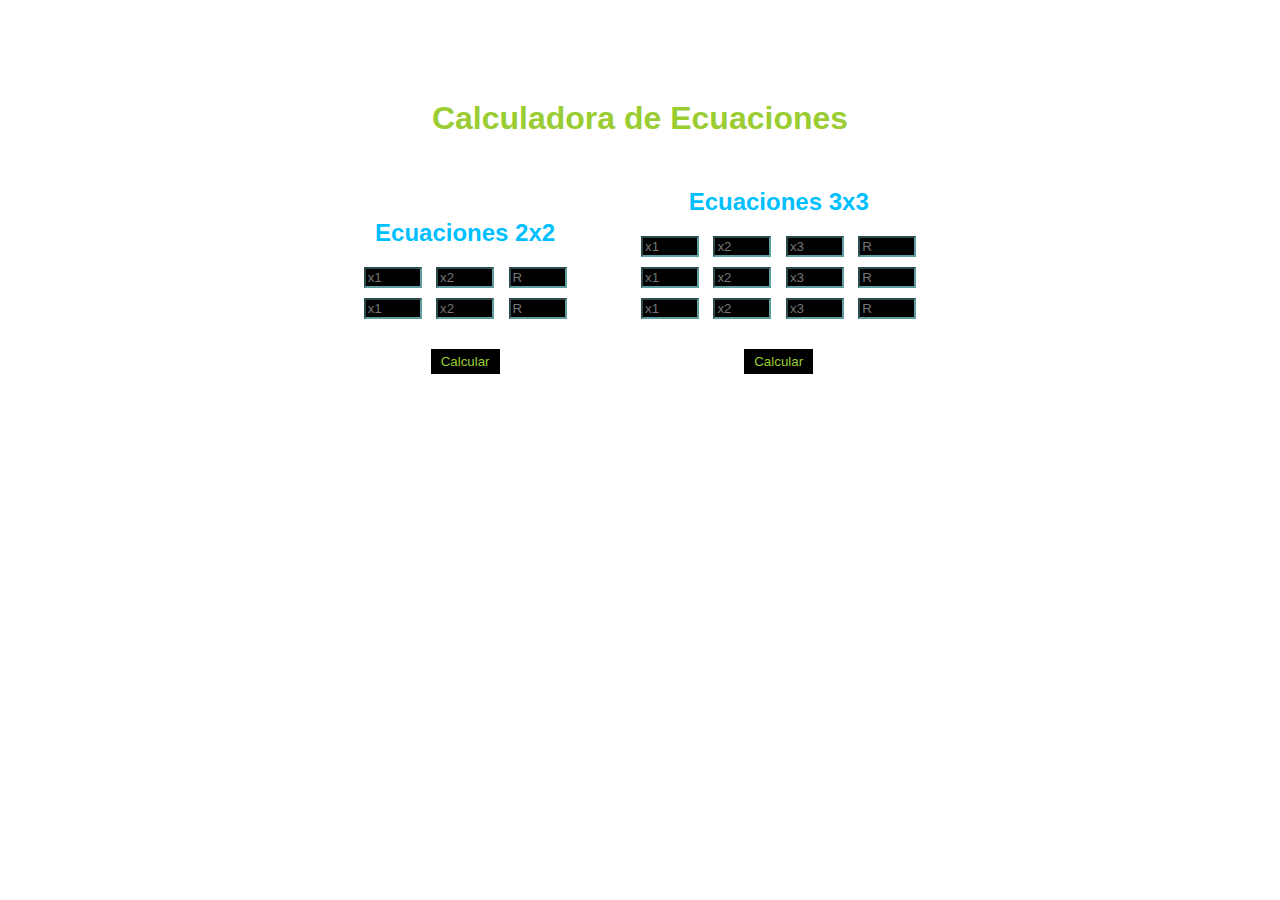
<file: public/cramer_matriz/cramer.html>
<!DOCTYPE html>
<html lang="en">

<head>
    <meta charset="UTF-8">
    <meta name="viewport" content="width=device-width, initial-scale=1.0">
    <title>Calculadora de Ecuaciones</title>
    <link rel="stylesheet" href="styles.css">
</head>

<body>
    <h1 class="princi">Calculadora de Ecuaciones</h1>
    <div class="contenedor1">
        <h2 class="pri1">Ecuaciones 2x2</h2>
        <div class="ecuacion">
            <input class="cuadro" type="number" id="a11" placeholder="x1">
            <input class="cuadro" type="number" id="a12" placeholder="x2">
            <input class="cuadro" type="number" id="b1" placeholder="R">
        </div>
        <div class="ecuacion">
            <input class="cuadro" type="number" id="a21" placeholder="x1">
            <input class="cuadro" type="number" id="a22" placeholder="x2">
            <input class="cuadro" type="number" id="b2" placeholder="R">
        </div>
        <button onclick="matriz2x2()">Calcular</button>
        <div id="result2x2"></div>
    </div>

    <div class="contenedor2">
        <h2 class="pri2">Ecuaciones 3x3</h2>
        <div class="ecuacion">
            <input class="cuadro" type="number" id="a31" placeholder="x1">
            <input class="cuadro" type="number" id="a32" placeholder="x2">
            <input class="cuadro" type="number" id="a33" placeholder="x3">
            <input class="cuadro" type="number" id="b3" placeholder="R">
        </div>
        <div class="ecuacion">
            <input class="cuadro" type="number" id="a41" placeholder="x1">
            <input class="cuadro" type="number" id="a42" placeholder="x2">
            <input class="cuadro" type="number" id="a43" placeholder="x3">
            <input class="cuadro" type="number" id="b4" placeholder="R">
        </div>
        <div class="ecuacion">
            <input class="cuadro" type="number" id="a51" placeholder="x1">
            <input class="cuadro" type="number" id="a52" placeholder="x2">
            <input class="cuadro" type="number" id="a53" placeholder="x3">
            <input class="cuadro" type="number" id="b5" placeholder="R">
        </div>
        <button onclick="matriz3x3()">Calcular</button>
        <div id="result3x3"></div>
    </div>


    <script src="script.js"></script>
</body>

</html>
</file>
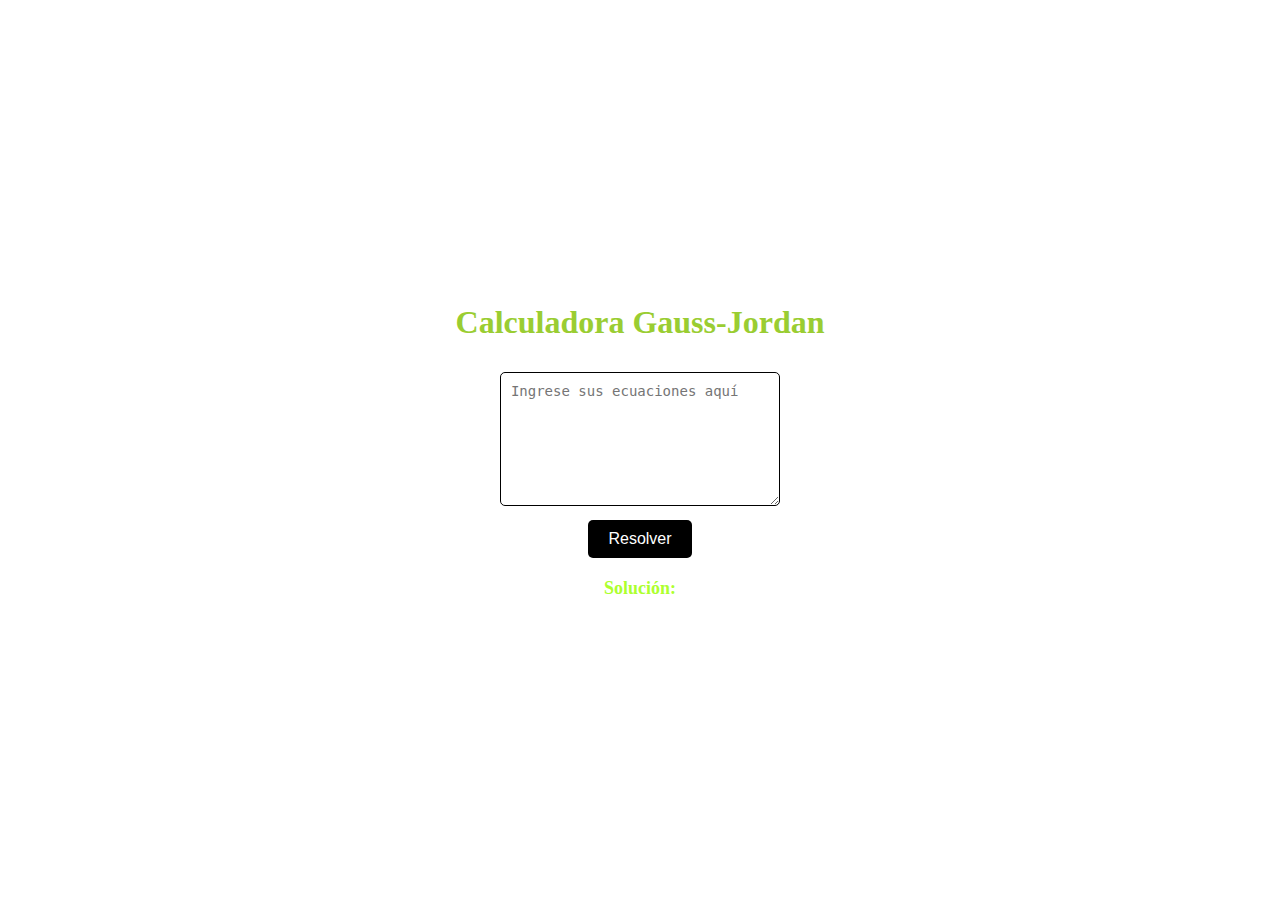
<file: public/gauus_jordan/gauus.html>
<!DOCTYPE html>
<html lang="es">

<head>
    <meta charset="UTF-8">
    <meta name="viewport" content="width=device-width, initial-scale=1.0">
    <link rel="stylesheet" href="gaus.css">
    <title>Calculadora Gauss-Jordan</title>
</head>

<body>
    <div class="calculadora">
        <h1>Calculadora Gauss-Jordan</h1>
        <div class="ecuaciones">
            <textarea id="ecuaciones" rows="7" cols="5" placeholder="Ingrese sus ecuaciones aquí"></textarea>
        </div>
        <button id="resolver">Resolver</button>
        <div class="resultado">
            <p>Solución:</p>
            <div id="solucion"></div>
        </div>
    </div>
    <script src="jordan.js"></script>
</body>

</html>
</file>
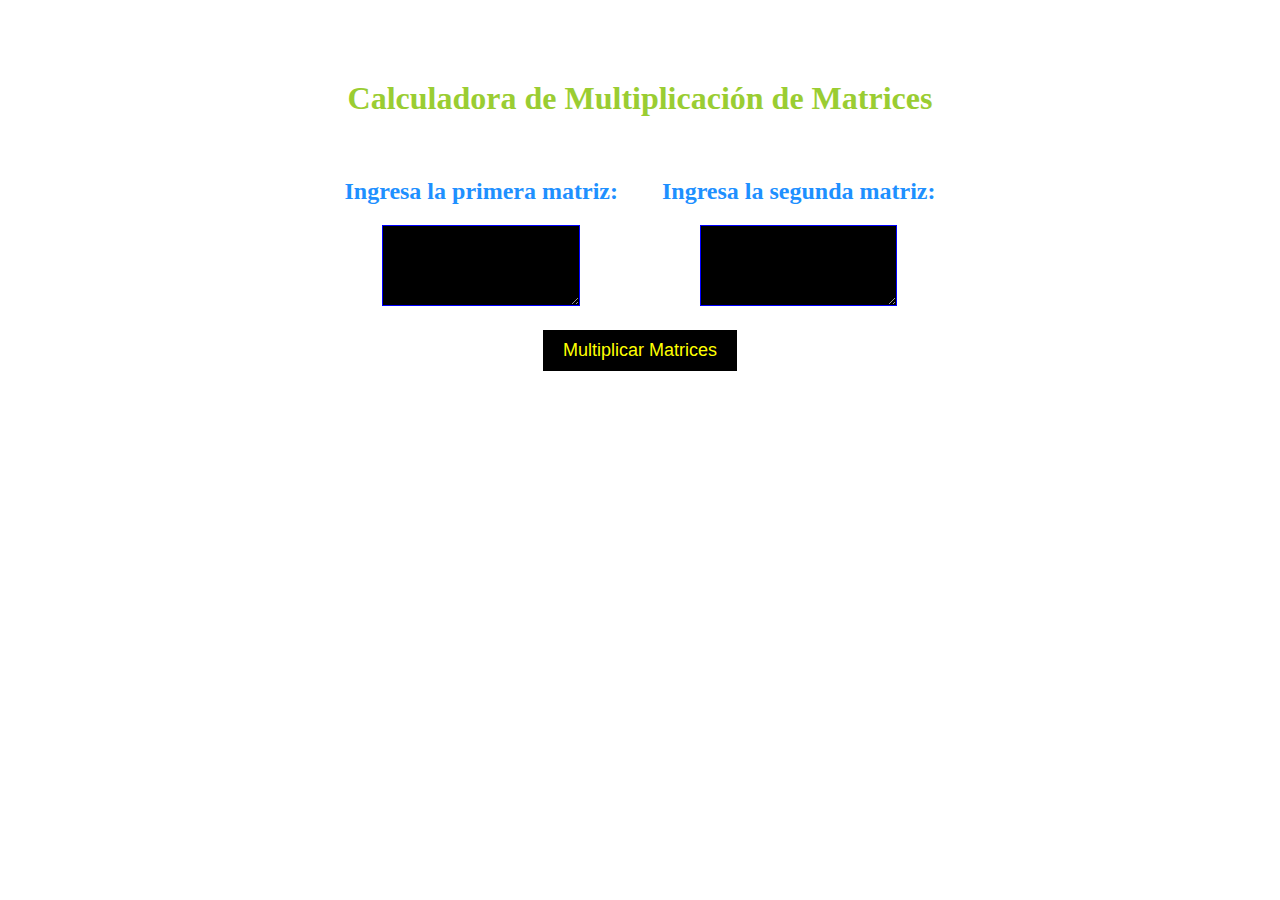
<file: public/multiplicacion_matrices/multiplicacio_matrices.html>
<!DOCTYPE html>
<html lang="en">

<head>
    <meta charset="UTF-8">
    <meta name="viewport" content="width=device-width, initial-scale=1.0">
    <title>Calculadora de Multiplicación de Matrices</title>
    <link rel="stylesheet" href="styles.css">
</head>

<body>
    <h1 class="principal">Calculadora de Multiplicación de Matrices</h1>

    <div class="matrices-container">
        <div class="ingreso_matriz">
            <h2 class="titulo">Ingresa la primera matriz:</h2>
            <textarea id="matriz1" rows="5" cols="5"></textarea>
        </div>

        <div class="ingreso_matriz">
            <h2 class="titulo">Ingresa la segunda matriz:</h2>
            <textarea id="matriz2" rows="5" cols="3"></textarea>
        </div>
    </div>

    <button onclick="multiMatrices()">Multiplicar Matrices</button>

    <div id="result"></div>


    <script src="script.js"></script>

</body>

</html>
</file>
<file: public/cramer_matriz/styles.css>
body {
    font-family: Arial, sans-serif;
    text-align: center;
    background-image: url(https://p4.wallpaperbetter.com/wallpaper/816/236/951/dark-blue-3d-wallpaper-preview.jpg);
}

.princi {
    margin-top: 100px;
    color: yellowgreen;

}

.pri1 {
    margin-top: 0px;
    color: deepskyblue;
}

.pri2 {
    margin-top: 0px;
    color: deepskyblue;
}

.cuadro {
    border-color: cadetblue;
    color: yellowgreen;
    width: 50px;
}

.contenedor1 {
    margin: 10px;
    display: inline-block;
    padding: 20px;
    border-radius: 15px;
}

.contenedor2 {
    display: inline-block;
    margin: 10px;
    padding: 20px;
    border-radius: 15px;
}

.ecuacion {
    margin: 10px 0;
}

input {
    width: 50px;
    margin: 0 5px;
    background-color: black;
}

button {
    margin: 20px;
    padding: 5px 10px;
    background-color: black;
    color: yellowgreen;
    border: none;
    cursor: pointer;
}

button:hover {
    background-color: black;
    color: yellow;
}

#result2x2 {
    color: yellow
}

#result3x3 {
    color: yellow
}
</file>
<file: public/gauus_jordan/gaus.css>
body {
    display: flex;
    justify-content: center;
    align-items: center;
    height: 100vh;
    margin: 0;
    background-image: url(https://img.freepik.com/fotos-premium/mesa-madera-vacia-sobre-fondo-pared-textura-vintage-oscuro-foto-premium_78502-326.jpg);
    background-size: cover;
}

h1 {
    color: yellowgreen;
}

.calculadora {
    background-image: url(https://us.123rf.com/450wm/regenerationxl/regenerationxl1701/regenerationxl170100278/68620051-fondo-de-madera-oscura-foto-tomada-de-una-superficie-y-editado-en-un-fondo-oscuro-y-sombr%C3%ADo-%C3%BAtil.jpg);
    padding: 20px;
    border-radius: 20px;
    text-align: center;
}

.ecuaciones textarea {
    color: yellowgreen;
    width: 70%;
    padding: 10px;
    margin: 10px 0;
    border-color: black;
    background-image: url(https://us.123rf.com/450wm/regenerationxl/regenerationxl1701/regenerationxl170100278/68620051-fondo-de-madera-oscura-foto-tomada-de-una-superficie-y-editado-en-un-fondo-oscuro-y-sombr%C3%ADo-%C3%BAtil.jpg);
    border-radius: 5px;
    font-size: 14px;
}

button {
    background-color: black;
    color: white;
    padding: 10px 20px;
    border: 10px;
    border-color: gray;
    border-radius: 5px;
    cursor: pointer;
    font-size: 16px;
}

.resultado {
    margin-top: 20px;
    color: greenyellow;
    font-size: 20px;
}

.resultado p {
    font-weight: bold;
    font-size: 18px;
}
</file>
<file: public/multiplicacion_matrices/styles.css>
.principal {
    margin-top: 80px;
    color: yellowgreen;
    font-family: 'Times New Roman', Times, serif;
}

.titulo {
    color: dodgerblue
}

body {
    text-align: center;
    background-image: url(https://img.freepik.com/vector-gratis/fondo-hexagonal-oscuro-color-degradado_79603-1409.jpg);
    background-size: cover;
}

.ingreso_matriz {
    display: block;
    margin: 80px;
}


#matriz1 {
    color: red;
    border-color: blue;
}

#matriz2 {
    color: red;
    border-color: blue;
}

.ingreso_matriz {
    display: inline-block;
    margin: 20px;
}

button {
    padding: 10px 20px;
    font-size: 18px;
    background-color: black;
    color: yellow;
    border: none;
    cursor: pointer;
}

button:hover {
    background-color: black;
}

#result {
    color: dodgerblue;
}

textarea {
    width: 70%;
    background-color: black;
}
</file>
